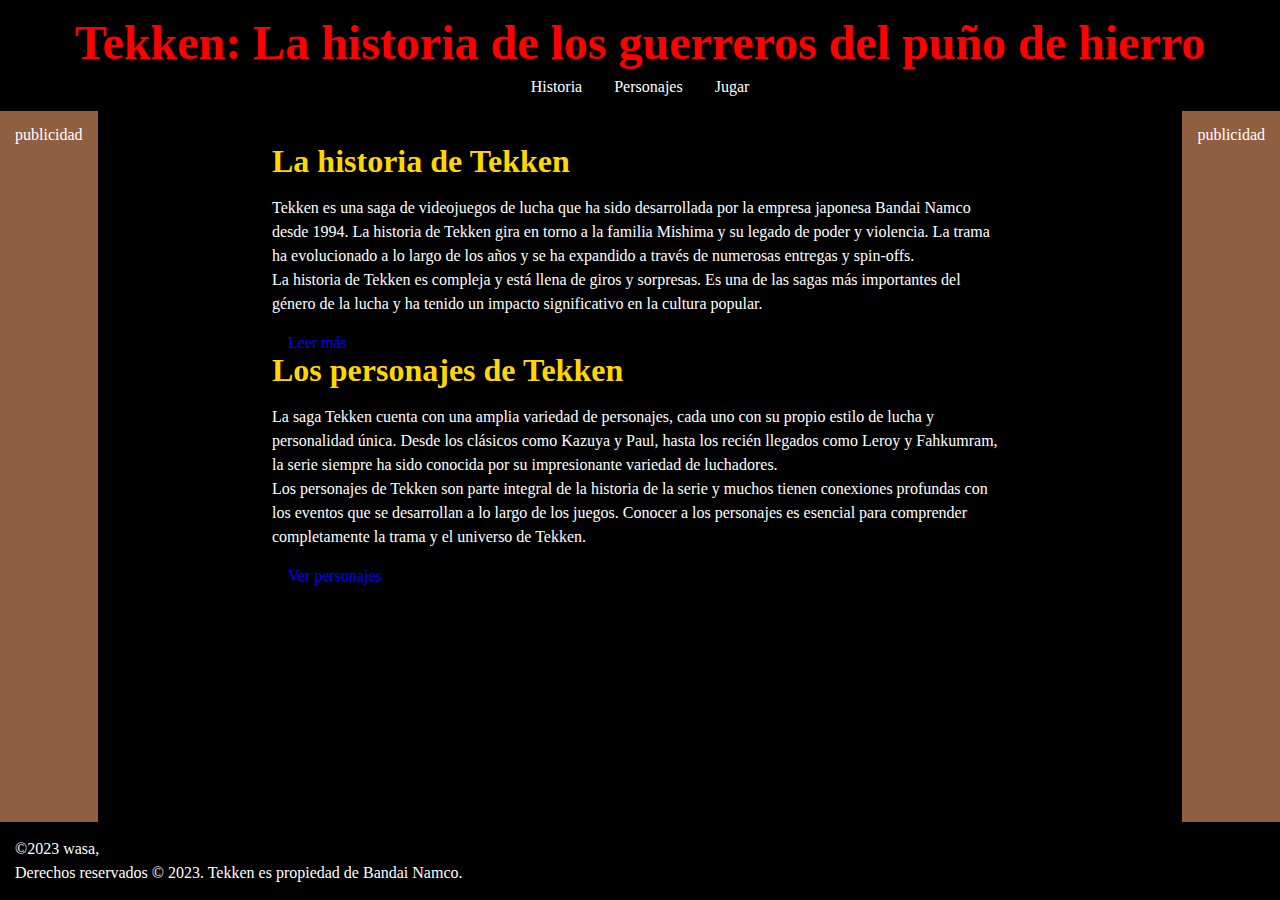
<file: index.html>
<!DOCTYPE html>
<html lang="en">
<head>
    <meta charset="UTF-8">
    <meta http-equiv="X-UA-Compatible" content="IE=edge">
    <meta name="viewport" content="width=device-width, initial-scale=1.0">
    <title>TEKKEN</title>
    <link rel="stylesheet" href="estilo.css">
</head>
    <body>
        <header id="header">
            <h1>Tekken: La historia de los guerreros del puño de hierro</h1>
            <nav>
                <ul>
                    <li><a href="Paginas/Historia.html">Historia</a></li>
                    <li><a href="Paginas/Personajes.html">Personajes</a></li>
                    <li><a href="https://arcadespot.com/game/tekken-3/">Jugar</a></li>
                </ul>
            </nav>
        </header>

        <div id="aside-left">
            publicidad
        </div>

        <div id="main">
            <section>
                <h2>La historia de Tekken</h2>
                <p>Tekken es una saga de videojuegos de lucha que ha sido desarrollada por la empresa japonesa Bandai Namco desde 1994. La historia de Tekken gira en torno a la familia Mishima y su legado de poder y violencia. La trama ha evolucionado a lo largo de los años y se ha expandido a través de numerosas entregas y spin-offs.</p>
                <p>La historia de Tekken es compleja y está llena de giros y sorpresas. Es una de las sagas más importantes del género de la lucha y ha tenido un impacto significativo en la cultura popular. </p>
                <br>
                <a href="/Paginas/Historia.html">Leer más</a>
                <br>
            </section>
            
            <section>
                <h2>Los personajes de Tekken</h2>
                <p>La saga Tekken cuenta con una amplia variedad de personajes, cada uno con su propio estilo de lucha y personalidad única. Desde los clásicos como Kazuya y Paul, hasta los recién llegados como Leroy y Fahkumram, la serie siempre ha sido conocida por su impresionante variedad de luchadores.</p>
                <p>Los personajes de Tekken son parte integral de la historia de la serie y muchos tienen conexiones profundas con los eventos que se desarrollan a lo largo de los juegos. Conocer a los personajes es esencial para comprender completamente la trama y el universo de Tekken.</p>
                <br>
                <a href="/Paginas/Personajes.html">Ver personajes</a>
                <br>
            </section>
        </div>

        <div id="aside-rigth">
            publicidad
        </div>

        <div id="footer">
            <p>&copy;2023 wasa, </p>
            <p>Derechos reservados &copy; 2023. Tekken es propiedad de Bandai Namco.</p>
        </div>
    </body>
</html>
</file>
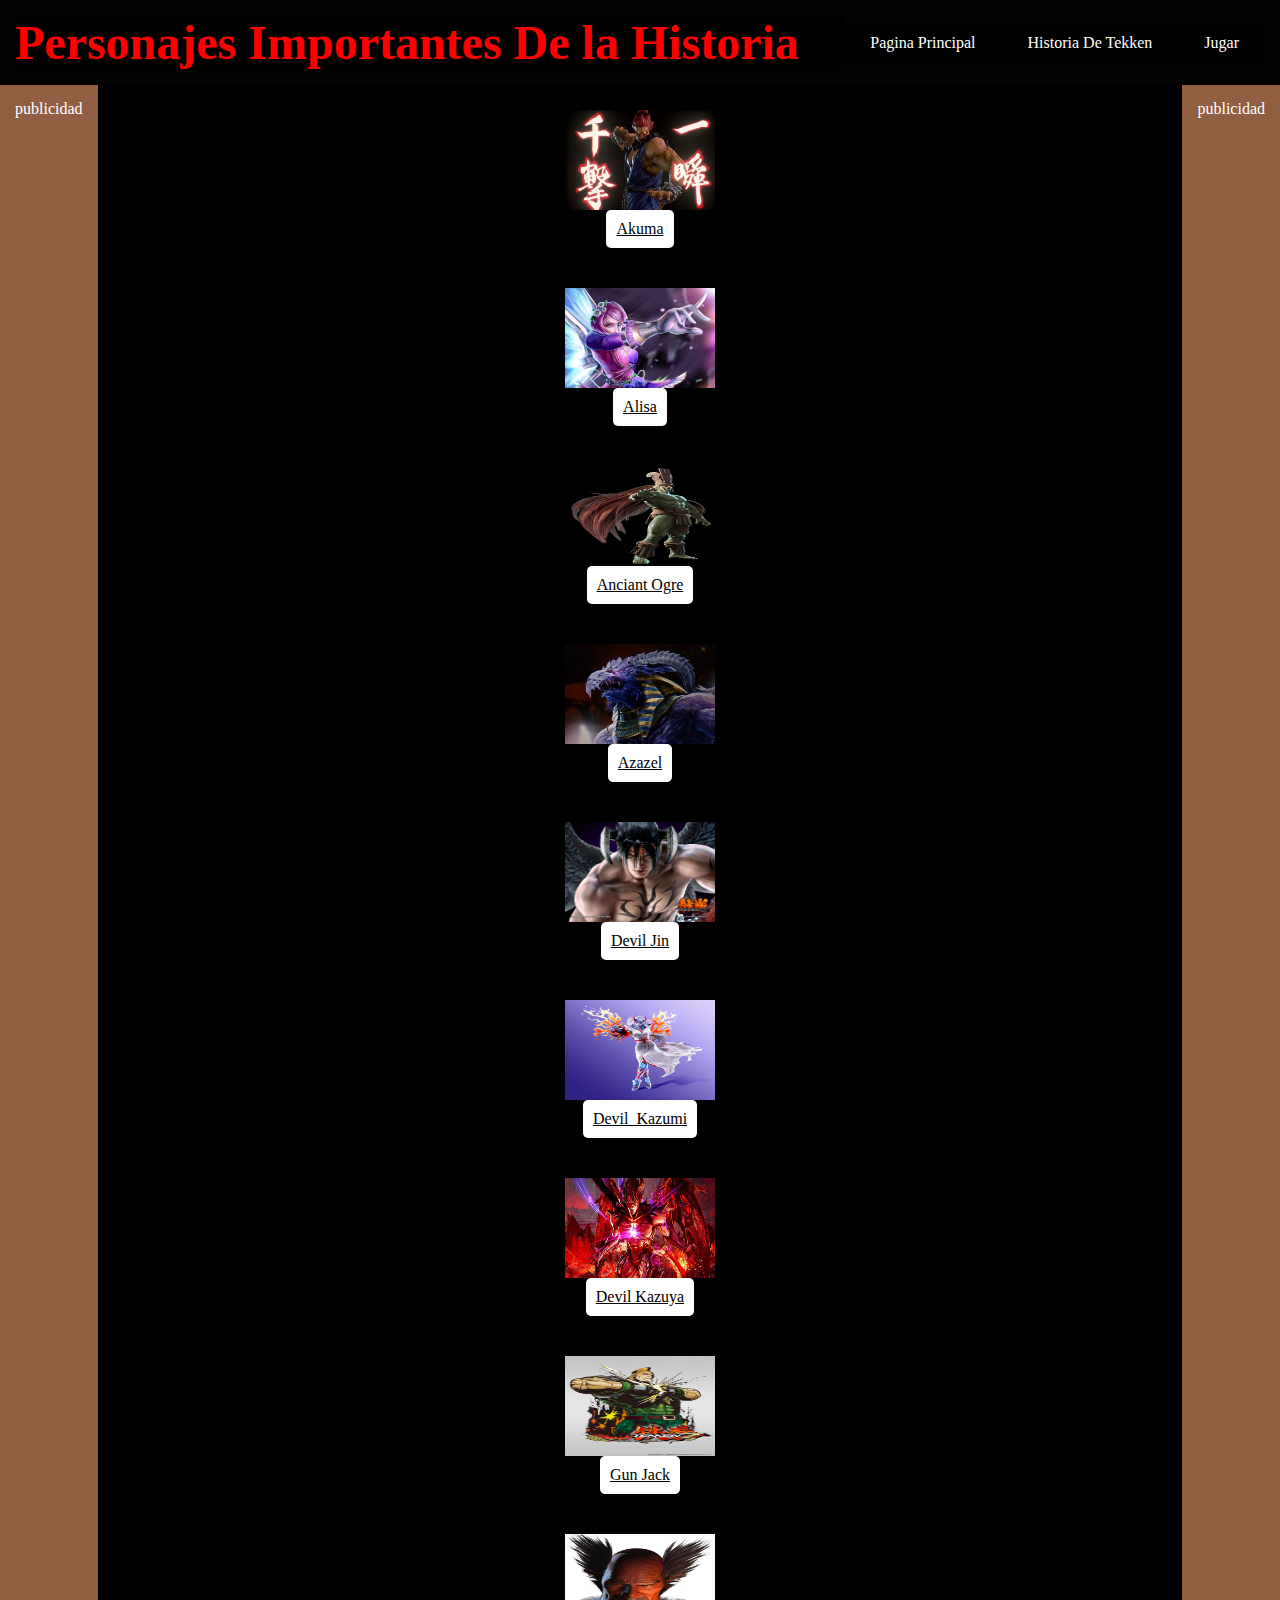
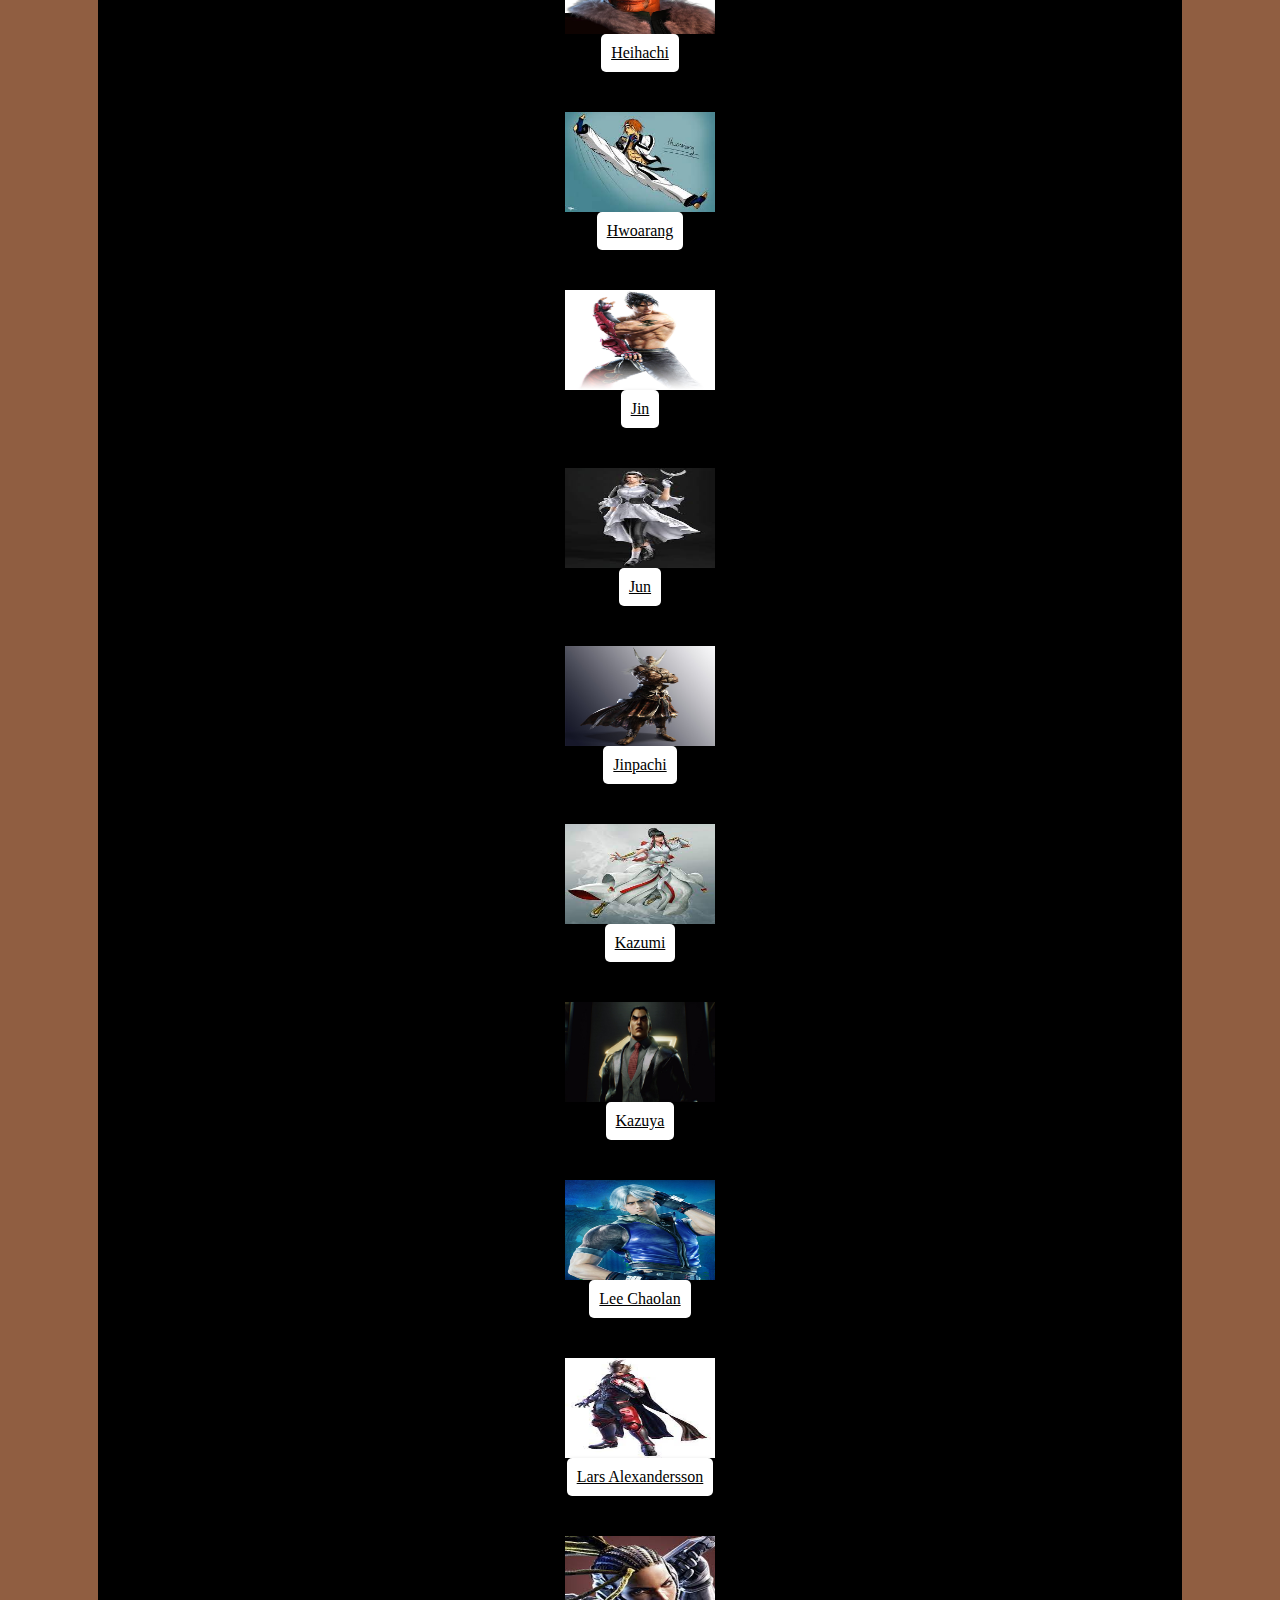
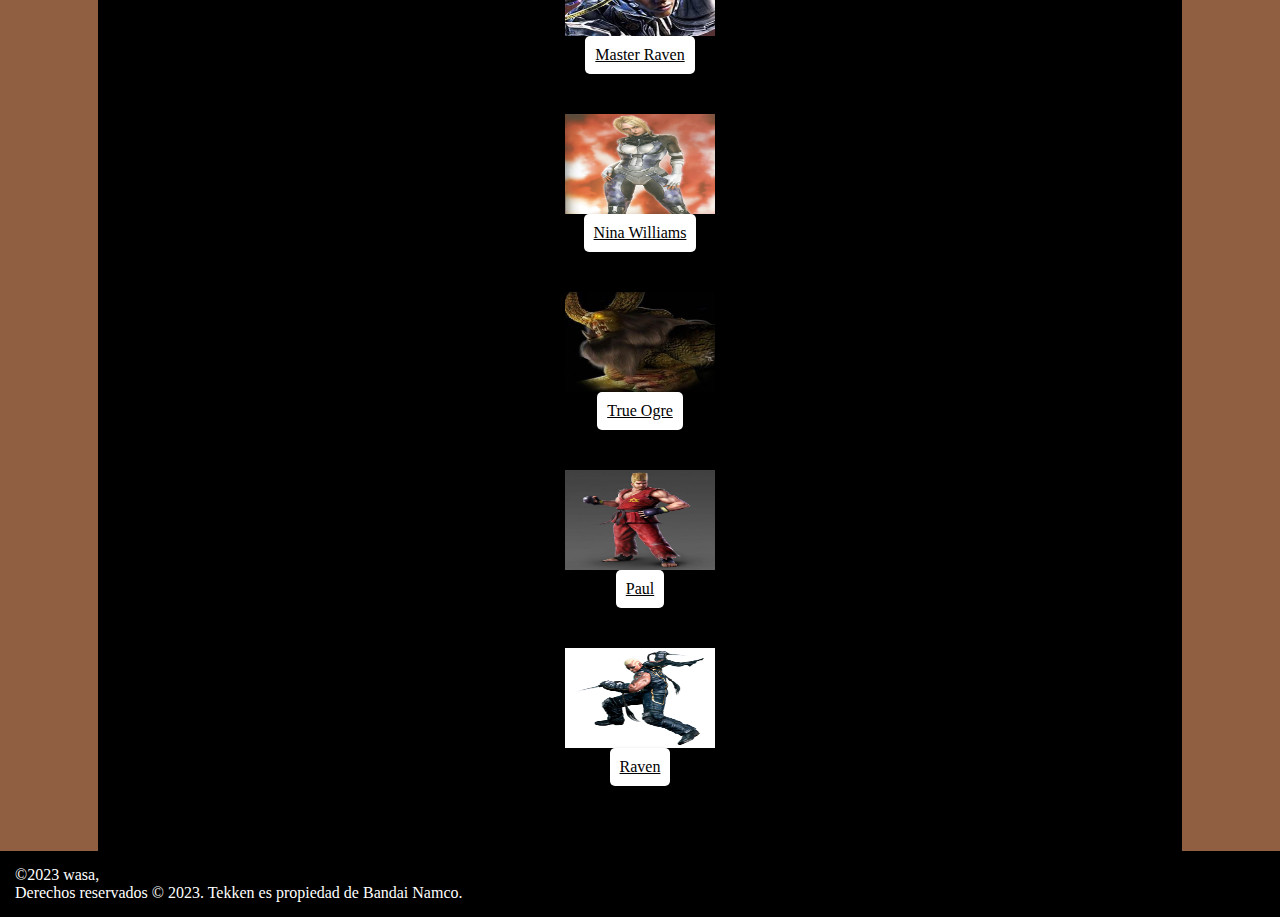
<file: Paginas/Personajes.html>
<!DOCTYPE html>
<html lang="es">
<head>
    <meta charset="UTF-8">
    <meta http-equiv="X-UA-Compatible" content="IE=edge">
    <meta name="viewport" content="width=device-width, initial-scale=1.0">
    <title>Personajes</title>
    <link rel="stylesheet" href="estiloPersonajes.css">
</head>
    <body>

        <div id="header">
            <h1>Personajes Importantes De la Historia</h1>
            <nav>
                <ul>
                    <li><a href="../index.html">Pagina Principal</a></li>
                    <li><a href="Historia.html">Historia De Tekken</a></li>
                    <li><a href="https://arcadespot.com/game/tekken-3/">Jugar</a></li>
                </ul>
            </nav>
        </div>

        <div id="aside-left">
            publicidad
        </div>

        <div id="main">
            <div id="article">
                <ul>
                    <li>
                        <div class="personaje-container">
                            <img src="../Imagenes/Akuma.jpg" alt="Akuma1" width="150px" height="100px">
                            <a href="https://tekken.fandom.com/wiki/Akuma" class="personaje-link">Akuma</a>
                         </div>
                    </li>
                    <li>
                        <div class="personaje-container">
                            <img src="/Imagenes/Alisa.jpg"  alt="Alisa" width="150px" height="100px">
                            <a href="https://tekken.fandom.com/wiki/Alisa_Bosconovitch" class="personaje-link">Alisa</a>
                        </div>
                    </li>
                    <li>
                        <div class="personaje-container">
                            <img src="/Imagenes/Ancient_Ogre.jpg"  alt="Anciant_Ogre" width="150px" height="100px">
                            <a href="https://tekken.fandom.com/wiki/Ancient_Ogre" class="personaje-link">Anciant Ogre</a>
                        </div>
                    </li>
                    <li>
                        <div class="personaje-container">
                            <img src="/Imagenes/Azazel.jpg"  alt="Azazel" width="150px" height="100px">
                            <a href="https://tekken.fandom.com/wiki/Azazel" class="personaje-link">Azazel</a>
                        </div>
                    </li>
                    <li>
                        <div class="personaje-container">
                            <img src="/Imagenes/Devil_Jin.jpg"  alt="Devil_Jin" width="150px" height="100px">
                            <a href="https://tekken.fandom.com/wiki/Devil_Jin" class="personaje-link">Devil Jin</a>
                        </div>
                    </li>
                    <li>
                        <div class="personaje-container">
                            <img src="/Imagenes/Devil_Kazumi.jpg"  alt="Gun_Jack" width="150px" height="100px">
                            <a href="https://tekken.fandom.com/wiki/Devil_Kazumi" class="personaje-link">Devil_Kazumi</a>
                        </div>
                    </li>
                    <li>
                        <div class="personaje-container">
                            <img src="/Imagenes/Devil_Kazuya.jpg"  alt="Devil_Kazuya" width="150px" height="100px">
                            <a href="https://tekken.fandom.com/wiki/Devil_Kazuya" class="personaje-link">Devil Kazuya</a>
                        </div>
                    </li>
                    <li>
                        <div class="personaje-container">
                            <img src="/Imagenes/Jack.jpg"  alt="Gun_Jack" width="150px" height="100px">
                            <a href="https://tekken.fandom.com/wiki/Jack" class="personaje-link">Gun Jack</a>
                        </div>
                    </li>
                    <li>
                        <div class="personaje-container">
                            <img src="/Imagenes/Heihachi.jpg"  alt="Heihachi" width="150px" height="100px">
                            <a href="https://tekken.fandom.com/wiki/Heihachi" class="personaje-link">Heihachi</a>
                        </div>
                    </li>
                    <li>
                        <div class="personaje-container">
                            <img src="/Imagenes/Hwoarang.jpg"  alt="Hwoarang" width="150px" height="100px">
                            <a href="https://tekken.fandom.com/wiki/Hwoarang" class="personaje-link">Hwoarang</a>
                        </div>
                    </li>
                    <li>
                        <div class="personaje-container">
                            <img src="/Imagenes/Jin.jpg"  alt="Jin" width="150px" height="100px">
                            <a href="https://tekken.fandom.com/wiki/Jin_Kazama" class="personaje-link">Jin</a>
                        </div>
                    </li>
                    <li>
                        <div class="personaje-container">
                            <img src="/Imagenes/Jun.jpg"  alt="Jun" width="150px" height="100px">
                            <a href="https://tekken.fandom.com/wiki/Jun_Kazama" class="personaje-link">Jun</a>
                        </div>
                    </li>
                    <li>
                        <div class="personaje-container">
                            <img src="/Imagenes/Jinpachi.jpg"  alt="Jinpachi" width="150px" height="100px">
                            <a href="https://tekken.fandom.com/wiki/Jinpachi_Mishima" class="personaje-link">Jinpachi</a>
                        </div>
                    </li>
                    <li>
                        <div class="personaje-container">
                            <img src="/Imagenes/Kazumi.jpg"  alt="Kazumi" width="150px" height="100px">
                            <a href="https://tekken.fandom.com/wiki/Kazumi_Mishima" class="personaje-link">Kazumi</a>
                        </div>
                    </li>
                    <li>
                        <div class="personaje-container">
                            <img src="/Imagenes/Kazuya.jpg"  alt="Kazuya" width="150px" height="100px">
                            <a href="https://tekken.fandom.com/wiki/Kazuya_Mishima" class="personaje-link">Kazuya</a>
                        </div>
                    </li>
                    <li>
                        <div class="personaje-container">
                            <img src="/Imagenes/Lee_Chaolan.jpg"  alt="Lee_Chaolan" width="150px" height="100px">
                            <a href="https://tekken.fandom.com/wiki/Lee_Chaolan" class="personaje-link">Lee Chaolan</a>
                        </div>
                    </li>
                    <li>
                        <div class="personaje-container">
                            <img src="/Imagenes/Lars.jpg"  alt="Lars" width="150px" height="100px">
                            <a href="https://tekken.fandom.com/wiki/Lars_Alexandersson" class="personaje-link">Lars Alexandersson</a>
                        </div>
                    </li>
                    <li>
                        <div class="personaje-container">
                            <img src="/Imagenes/Master_Raven.jpg"  alt="Master_Raven" width="150px" height="100px">
                            <a href="https://tekken.fandom.com/wiki/Master_Raven" class="personaje-link">Master Raven</a>
                        </div>
                    </li>
                    <li>
                        <div class="personaje-container">
                            <img src="/Imagenes/Nina.jpg"  alt="Nina" width="150px" height="100px">
                            <a href="https://tekken.fandom.com/wiki/Nina_Williams" class="personaje-link">Nina Williams</a>
                        </div>
                    </li>
                    <li>
                        <div class="personaje-container">
                            <img src="/Imagenes/True_Ogre.jpg"  alt="True_Ogre" width="150px" height="100px">
                            <a href="https://tekken.fandom.com/wiki/True_Ogre" class="personaje-link">True Ogre</a>
                        </div>
                    </li>
                    <li>
                        <div class="personaje-container">
                            <img src="/Imagenes/Paul.jpg"  alt="Paul" width="150px" height="100px">
                            <a href="https://tekken.fandom.com/wiki/Paul_Phoenix" class="personaje-link">Paul</a>
                        </div>
                    </li>
                    <li>
                        <div class="personaje-container">
                            <img src="/Imagenes/Raven.jpg"  alt="Raven" width="150px" height="100px">
                            <a href="https://tekken.fandom.com/wiki/Raven" class="personaje-link">Raven</a>
                        </div>
                    </li>
                </ul>
            </div>
        </div>

        <div id="aside-rigth">
            publicidad
        </div>
    
        <div id="footer">
            <p>&copy;2023 wasa, </p>
            <p>Derechos reservados &copy; 2023. Tekken es propiedad de Bandai Namco.</p>
        </div>

    </body>
</html>
</file>
<file: estilo.css>
*{
    margin: 0;
    padding: 0;
    border: 0;
    box-sizing: border-box;
    background-color: black;
}

html{
    height: 100%;
}

body {
    height: 100%;
    display: grid;
    grid-template: auto 1fr auto / auto 1fr auto;
}

#header{
    padding: 15px;
    background-color: black;
    color: white;
    grid-column: 1/4;
    align-items: center;
    text-align: center;
}

h1 {
	font-size: 3rem;
    color: red;
	margin-bottom: 0.5rem;
}

h2 {
	font-size: 2rem;
    color: gold;
	margin-bottom: 1rem;
}

p {
	line-height: 1.5;
}

a {
	color: blue;
	background-color: black;
	padding: 0.5rem 1rem;
	border-radius: 0.25rem;
	text-decoration: none;
}

a:hover {
	background-color: black;
	color: red;
}


#aside-left{
    grid-column: 1 / 2;
    padding: 15px;
    background-color: rgba(144,94,65, 1);
    color: white;
}

#aside-rigth{
    grid-column: 3 / 4;
    padding: 15px;
    background-color: rgba(144,94,65, 1);
    color: white;
}

#main{
    grid-column: 2 / 3;
    padding: 15px;
    background-color: black;
    color: white;
    max-width: 800px;
	margin: 0 auto;
	padding: 2rem;
}
  


#footer{
    grid-column: 1 / 4;
    padding: 15px;
    background-color: black;
    color: white;
}

.keyword{
    font-size: 1.3em;
    color: blue;
    /* border: 5px dashed green; */
}

nav {
	background-color: black;
	display: flex;
	justify-content: center;
}

nav ul {
	display: flex;
	list-style: none;
	margin: 0;
	padding: 0;
}

nav li {
	margin: 0 0.5rem;
}

nav li a {
	color: white;
	text-decoration: none;
	padding: 0.5rem;
}

nav li a:hover {
	background-color: black;
}

/* Estilos para dispositivos móviles */
@media screen and (max-width: 768px) {
	#aside-left, #aside-rigth {
		display: none;
	}
}
</file>
<file: Paginas/estiloPersonajes.css>
*{
    margin: 0;
    padding: 0;
    border: 0;
    box-sizing: border-box;
}

html{
    height: 100%;
}

body {
    height: 100%;
    display: grid;
    grid-template: auto 1fr auto / auto 1fr auto;
}

#header{
    display: grid;
    grid-template-columns: 1fr auto; /* Crear dos columnas, una que ocupe todo el ancho disponible y otra para los enlaces */
    align-items: center;
    padding: 15px;
    background-color: rgb(2, 2, 2);
    color: white;
    grid-column: 1/4;
}

#header h1 {
  margin: 0;
}

#header a {
  justify-self: end; /* Alinear el elemento "a" a la derecha de su celda */
  color: white;
  margin-left: 0px; /* Agregar un margen a la izquierda para separarlo del h1 */
}

#aside-left{
    grid-column: 1 / 2;
    padding: 15px;
    background-color: rgba(144,94,65, 1);
    color: white;
}


#aside-rigth{
    grid-column: 3 / 4;
    padding: 15px;
    background-color: rgba(144,94,65, 1);
    color: white;
}


#main{
    grid-column: 2 / 3;
    padding: 15px;
    background-color: black;
    color: white;
}

#footer{
    grid-column: 1 / 4;
    padding: 15px;
    background-color: rgb(0, 0, 0);
    color: white;
}

.keyword{
    font-size: 1.3em;
    color: blue;
    /* border: 5px dashed green; */
}


h1{
    background-color: black;
    color: red;
    font-size: 3rem;
    margin-bottom: 1rem;
    margin-top: 1rem;
}
  
img {
    margin-top: 20px;
    margin-bottom: 20px;
}

ul {
    text-align: center;
    margin-bottom: 20px;
    list-style: none;
}
  
li {
    padding: 10px;
}

@media screen and (max-width: 768px) {
  #aside-left, #aside-rigth {
    display: none;
  }
}


nav {
	background-color: black;
	display: flex;
	justify-content: center;
}

nav ul {
	display: flex;
	list-style: none;
	margin: 0;
	padding: 0;
}

nav li {
	margin: 0 0.5rem;
}

nav li a {
	color: white;
	text-decoration: none;
	padding: 0.5rem;
}

nav li a:hover {
	background-color: black;
}

.personaje-link {
    display: inline-block;
    padding: 10px;
    background-color: white;
    color: black;
    border-radius: 5px;
    box-shadow: 0 2px 5px rgba(0, 0, 0, 0.2);
    transition: all 0.3s ease;
}

.personaje-link:hover {
    background-color: black;
    color: white;
}

.personaje-container {
    display: flex;
    align-items: center;
    justify-content: center;
    flex-direction: column;
    margin-bottom: 20px;
}
  
.personaje-container img {
    margin: 0 auto;
}
</file>
